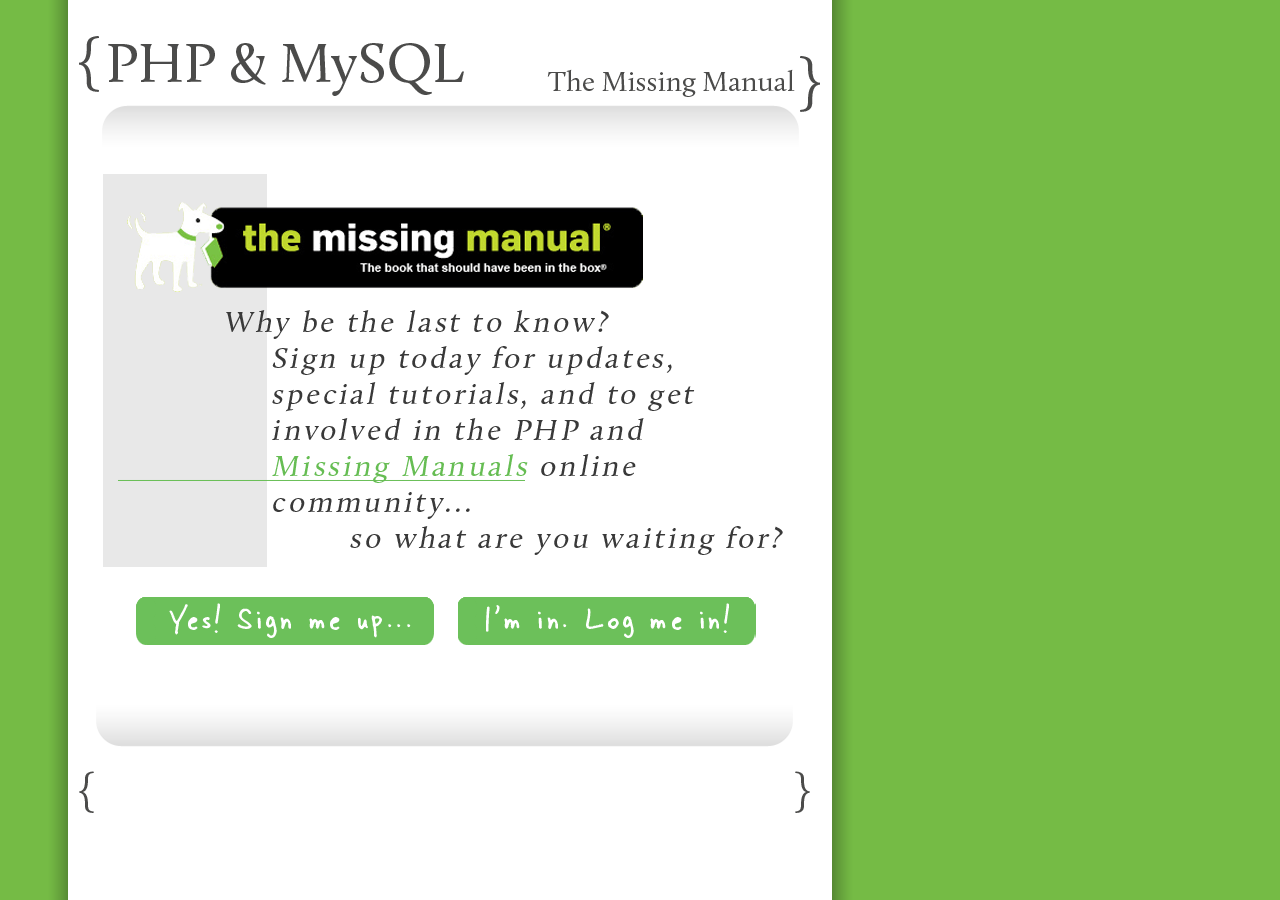
<file: localhost/projects/ch11/index.html>
<html>
<head>
    <link href="../css/phpMM.css" rel="stylesheet" type="text/css" />
</head>
<body>
<div id="header"><h1>PHP & MySQL: The Missing Manual</h1></div>
<div id="content">
    <div id="home_banner"></div>
    <div id="signup">
        <a href="signup.php"><img src="../images/sign_me_up.png" /></a>
        <a href="signin.php"><img src="../images/sign_me_in.png" /></a>
    </div>
</div>
<div id="footer"></div>
</body>
</html>
</file>
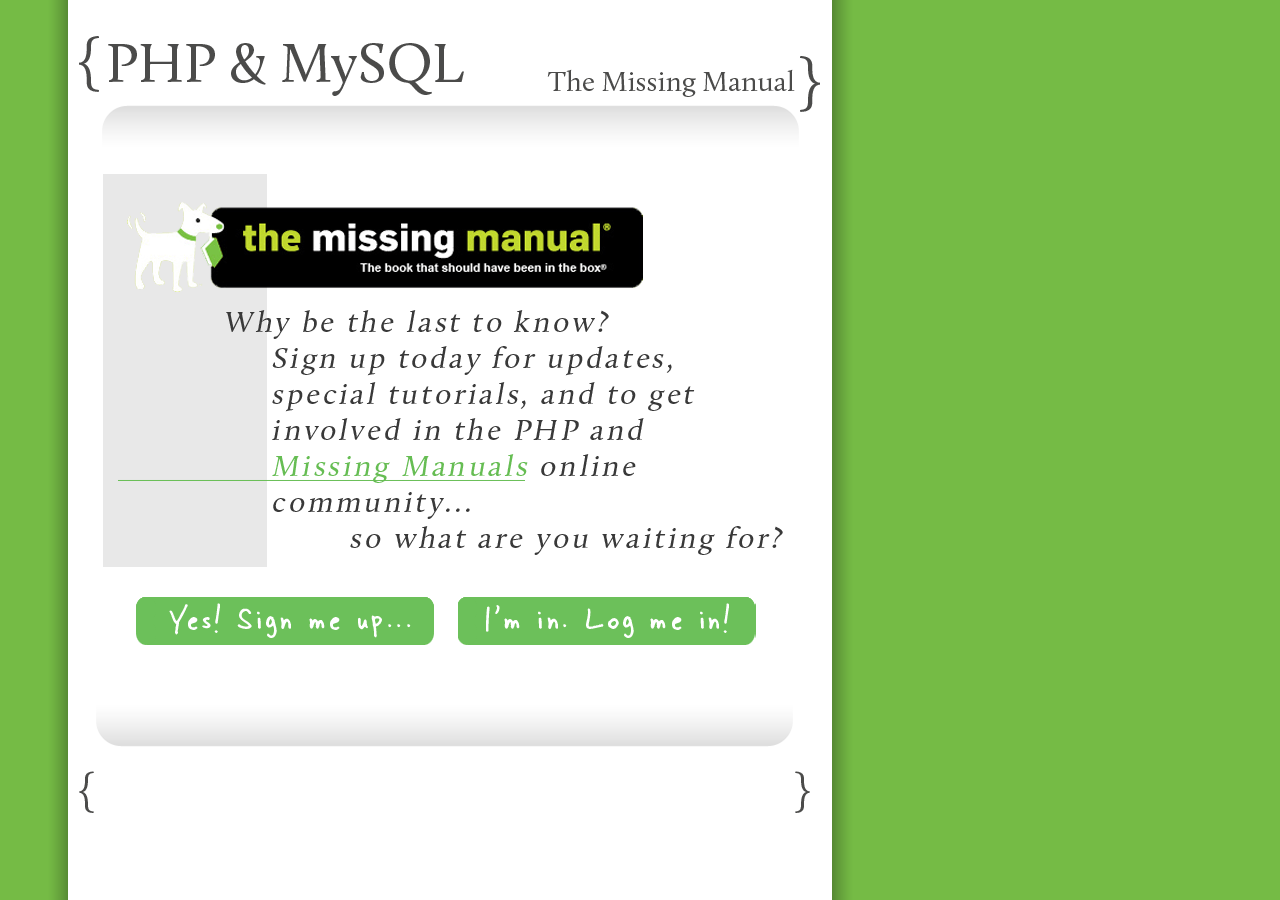
<file: localhost/projects/ch12.1/index.html>
<html>
 <head>
  <link href="../css/phpMM.css" rel="stylesheet" type="text/css" />
 </head>
 <body>
  <div id="header"><h1>Test_header2</h1></div>
  <div id="content">
    <div id="home_banner"></div>
    <div id="signup">
      <a href="signup.php"><img src="../images/sign_me_up.png" /></a>
      <a href="signin.php"><img src="../images/sign_me_in.png" /></a>
    </div>
  </div>
  <div id="footer"></div>
 </body>
</html>
</file>
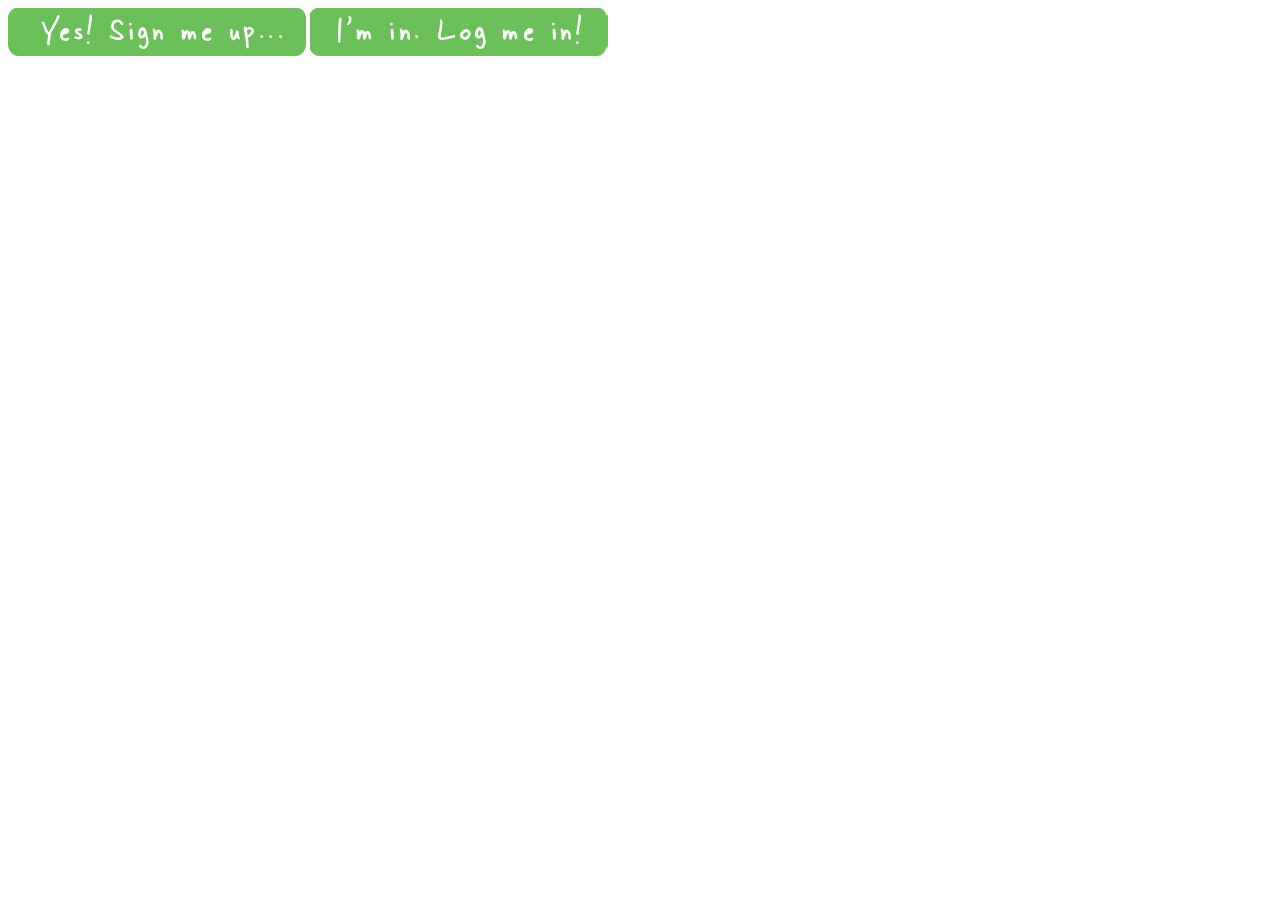
<file: localhost/projects/tst/index.html>
<html>
 <body>
  <div id="content">
    <div id="home_banner"></div>
    <div id="signup">
      <a href="show_user.php"><img src="../images/sign_me_up.png" /></a>
      <a href="show_user.html"><img src="../images/sign_me_in.png" /></a>
    </div>
  </div>
 </body>
</html>
</file>
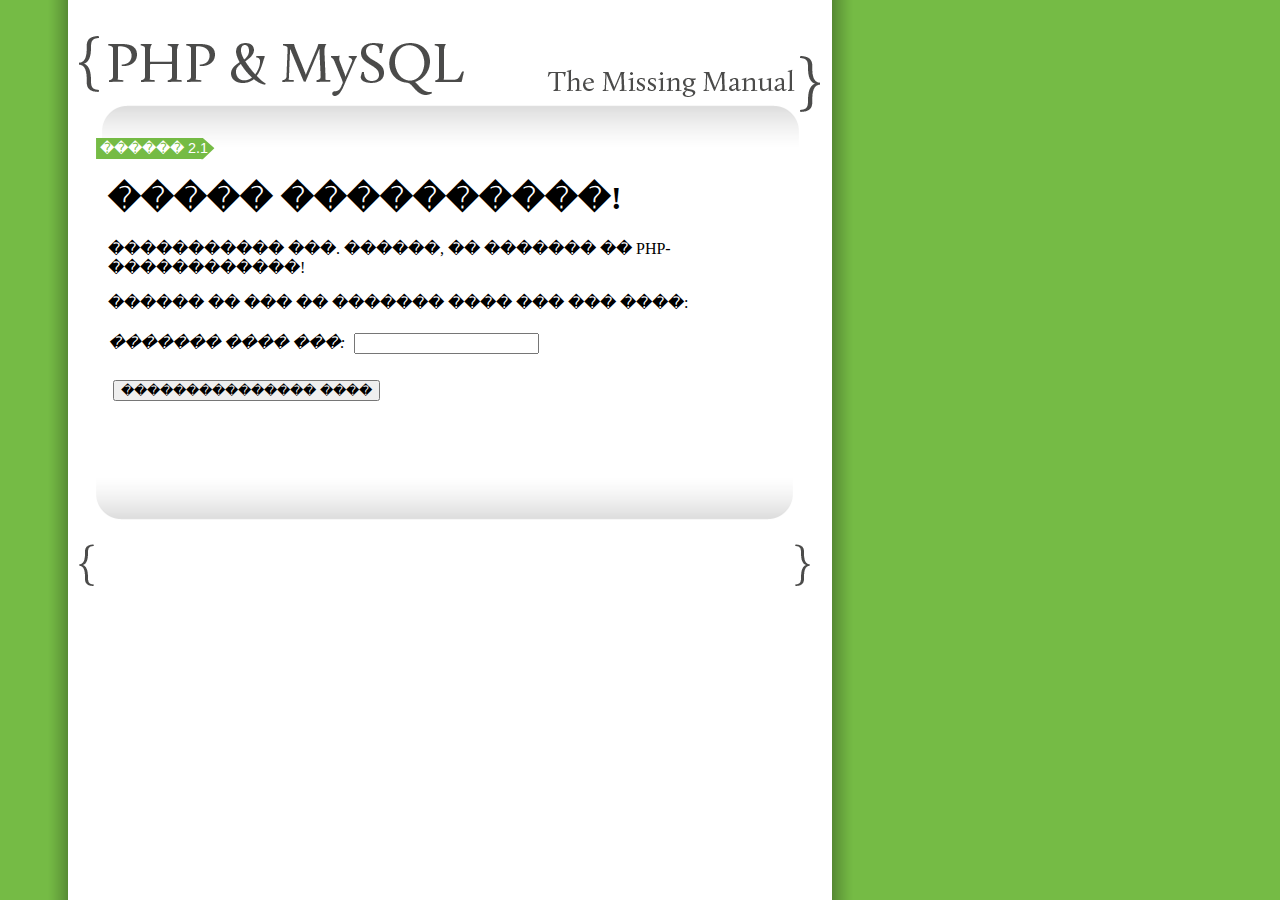
<file: localhost/projects/ch02/SayHello.html>
<html>
 <head>
 <link href="../css/phpMM.css" rel="stylesheet" type="text/css" />
 </head>
 <body>
 <div id="header"><h1>PHP & MySQL: The Missing Manual</h1></div>
 <div id="example">������ 2.1</div>
 <div id="content">
 <h1>����� ����������!</h1>
 <p>����������� ���. ������, �� ������� �� PHP-������������!</p>
 <p>������ �� ��� �� ������� ���� ��� ��� ����:</p>
 <form action="scripts/sayHelloWeb.php" method="POST">
 <p>
 <i>������� ���� ���:</i> <input type="text" name="name" size="20" />
 </p>
 <p><input type="submit" value="��������������� ����" /></p>
 </form>
 </div>
 <div id="footer"></div>
 </body>
</html>
</file>
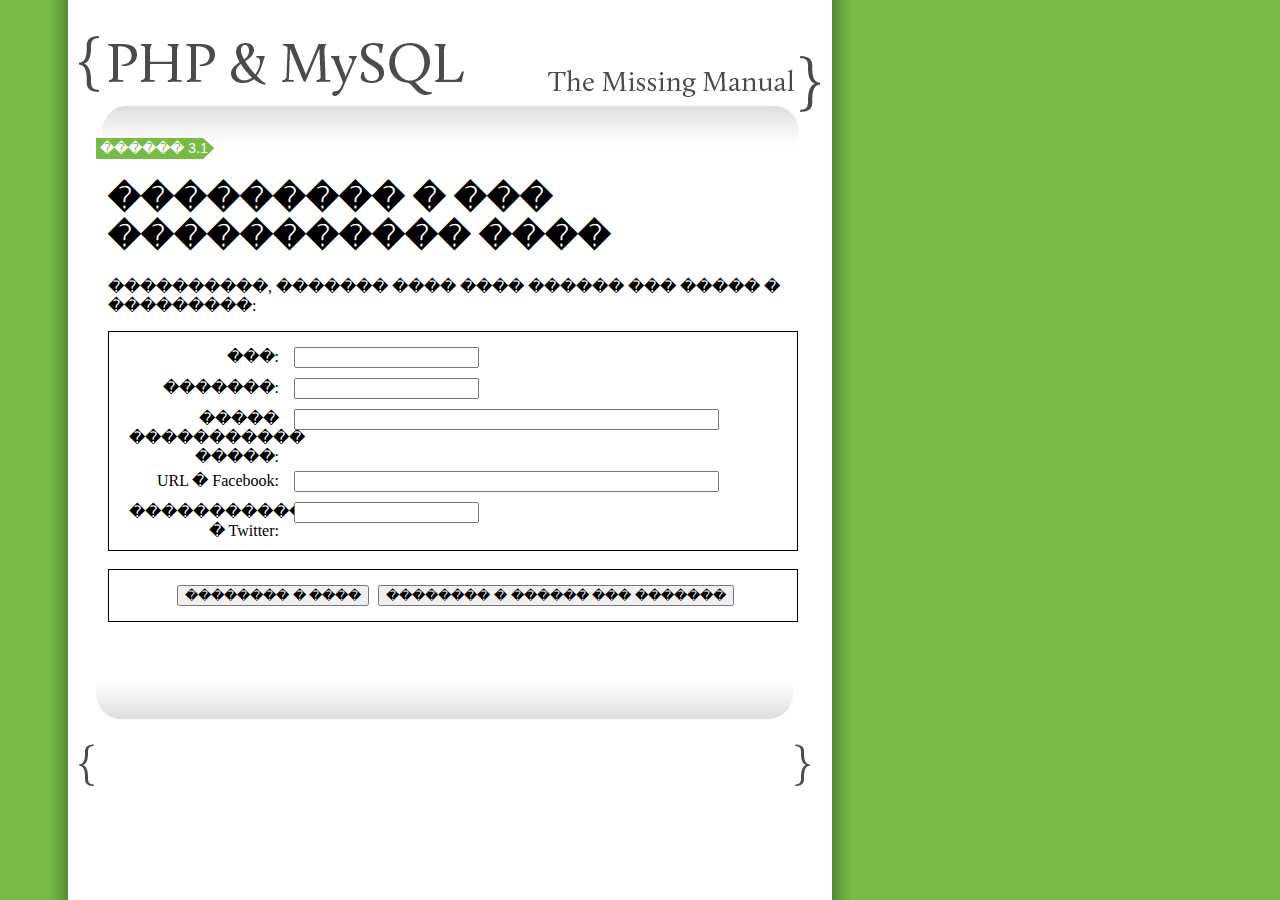
<file: localhost/projects/ch03/socialEntryForm.html>
<html>
 <head>
 <link href="../css/phpMM.css" rel="stylesheet" type="text/css" />
 </head>
 <body>
 <div id="header"><h1>PHP & MySQL: The Missing Manual</h1></div>
 <div id="example">������ 3.1</div>
 <div id="content">
 <h1>��������� � ��� ����������� ����</h1>
 <p>����������, ������� ���� ���� ������ ��� ����� � ���������:</p>
 <form action="scripts/getFormInfo.php" method="POST">
 <fieldset>
 <label for="first_name">���:</label>
 <input type="text" name="first_name" size="20" /><br />
 <label for="last_name">�������:</label>
 <input type="text" name="last_name" size="20" /><br />
 <label for="email">����� ����������� �����:</label>
 <input type="text" name="email" size="50" /><br />
 <label for="facebook_url">URL � Facebook:</label>
 <input type="text" name="facebook_url" size="50" /><br />
 <label for="twitter_handle">������������� � Twitter:</label>
 <input type="text" name="twitter_handle" size="20" /><br />
 </fieldset>
 <br />
 <fieldset class="center">
 <input type="submit" value="�������� � ����" />
 <input type="reset" value="�������� � ������ ��� �������" />
 </fieldset>
 </form>
 </div>
 <div id="footer"></div>
 </body>
</html>
</file>
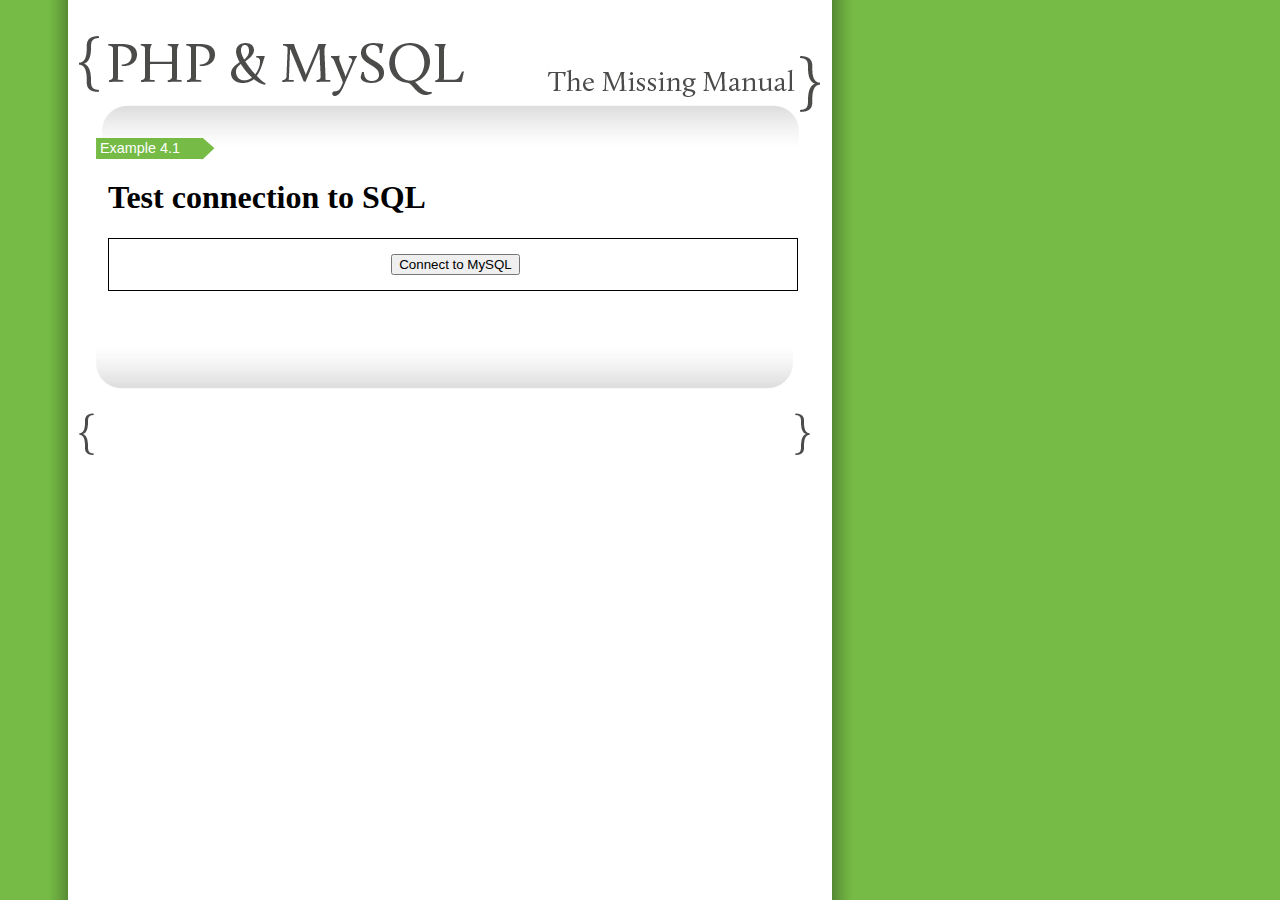
<file: localhost/projects/ch04/connect.html>
<html>
<head>
    <link href="../css/phpMM.css" rel="stylesheet" type="text/css" />
</head>
<body>
<div id="header"><h1>PHP & MySQL: The Missing Manual</h1></div>
<div id="example">Example 4.1</div>
<div id="content">
    <h1>Test connection to SQL</h1>
    <form action="scripts/connect.php" method="POST">
        <fieldset class="center">
            <input type="submit" value="Connect to MySQL" />
        </fieldset>
    </form>
</div>
<div id="footer"></div>
</body>
</html>
</file>
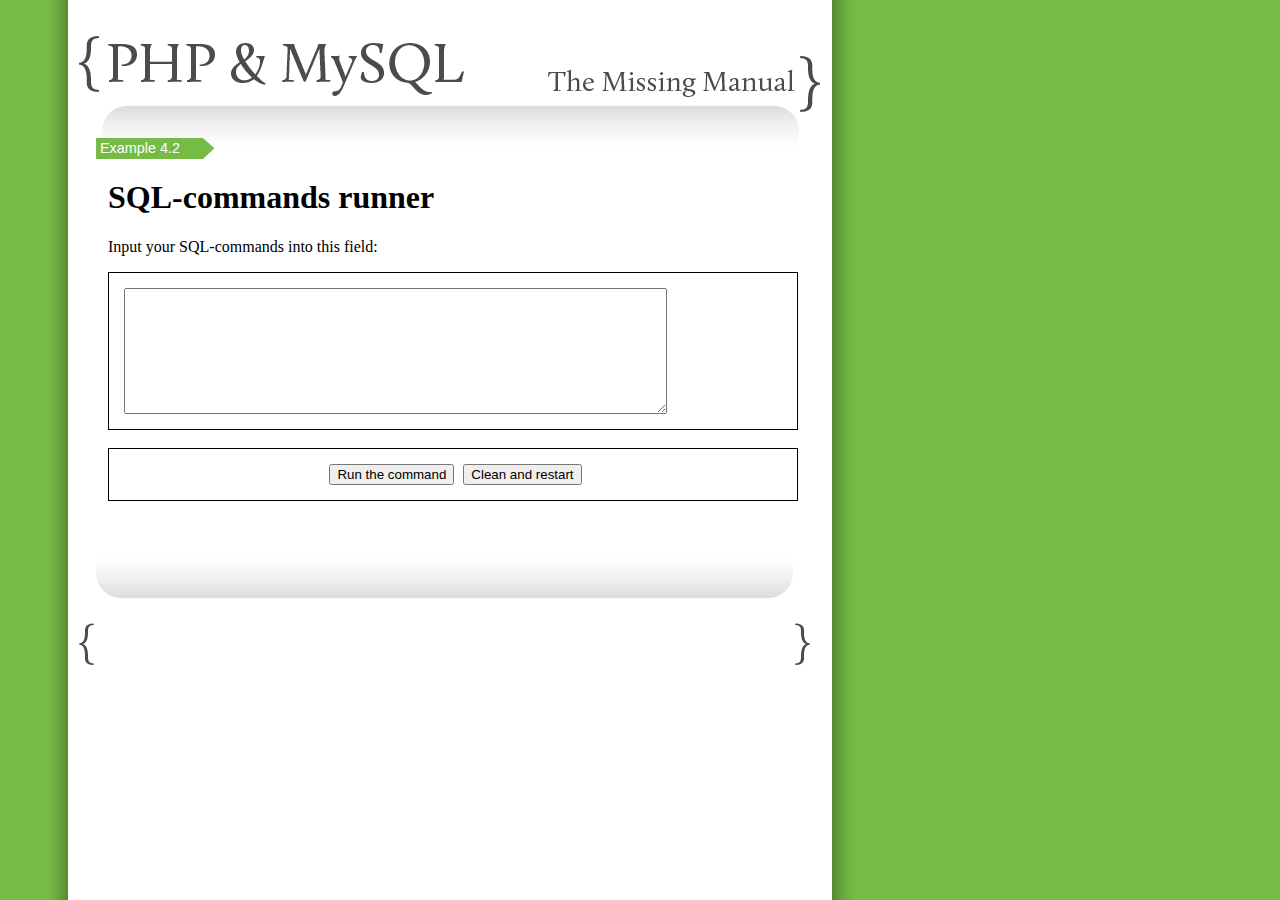
<file: localhost/projects/ch05/queryRunner.html>
<html>
<head>
    <link href="../css/phpMM.css" rel="stylesheet" type="text/css" />
</head>
<body>
<div id="header"><h1>PHP & MySQL: The Missing Manual</h1></div>
<div id="example">Example 4.2</div>
<div id="content">
    <h1>SQL-commands runner</h1>
    <p>Input your SQL-commands into this field:</p>
    <form action="scripts/run_query.php" method="POST">
        <fieldset>
<textarea id="query_text" name="query"
          cols="65" rows="8"></textarea>
        </fieldset>
        <br />
        <fieldset class="center">
            <input type="submit" value="Run the command" />
            <input type="reset" value="Clean and restart" />
        </fieldset>
    </form>
</div>
<div id="footer"></div>
</body>
</html>
</file>
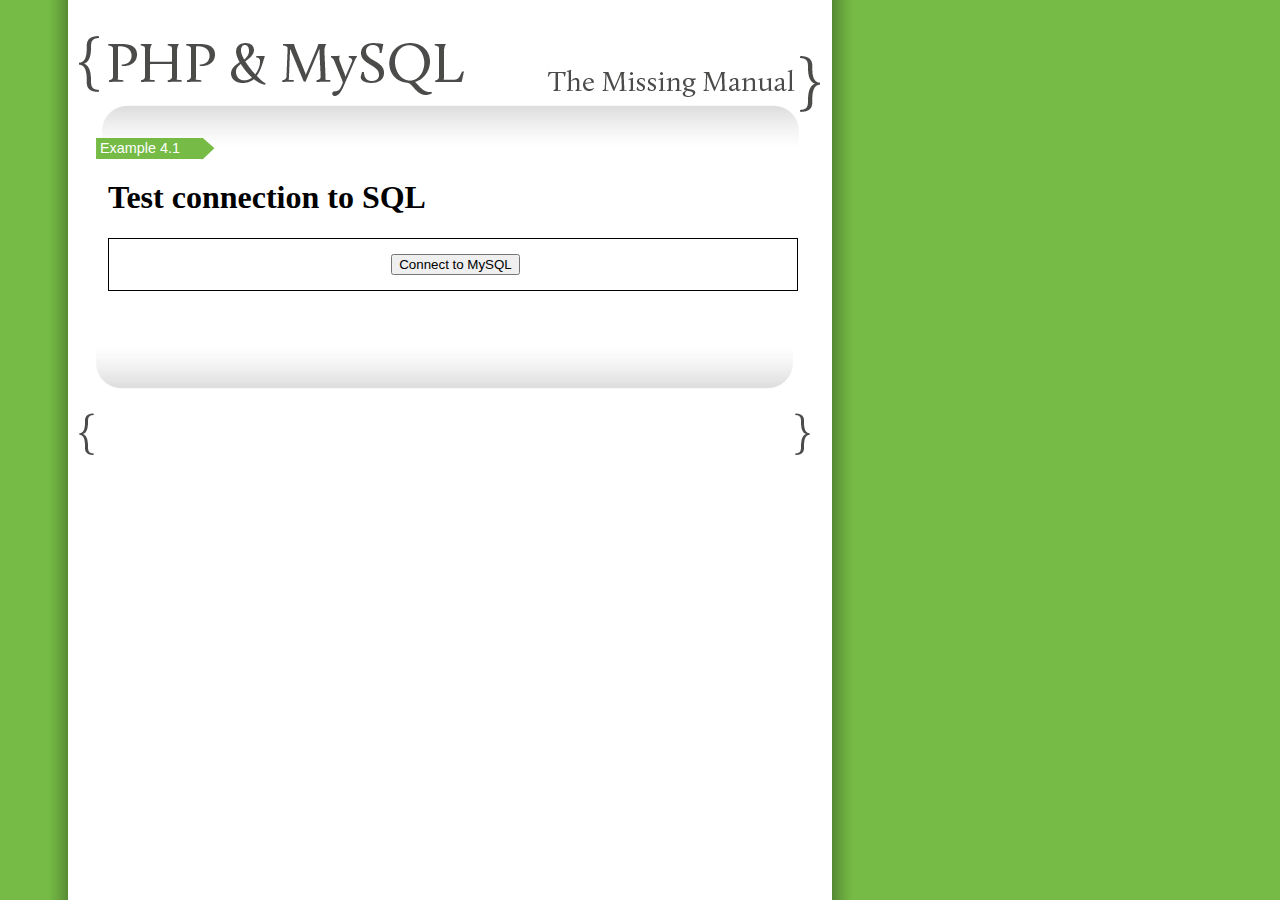
<file: localhost/projects/ch06/connect.html>
<html>
<head>
    <link href="css/phpMM.css" rel="stylesheet" type="text/css" />
</head>
<body>
<div id="header"><h1>PHP & MySQL: The Missing Manual</h1></div>
<div id="example">Example 4.1</div>
<div id="content">
    <h1>Test connection to SQL</h1>
    <form action="connect.php" method="POST">
        <fieldset class="center">
            <input type="submit" value="Connect to MySQL" />
        </fieldset>
    </form>
</div>
<div id="footer"></div>
</body>
</html>
</file>
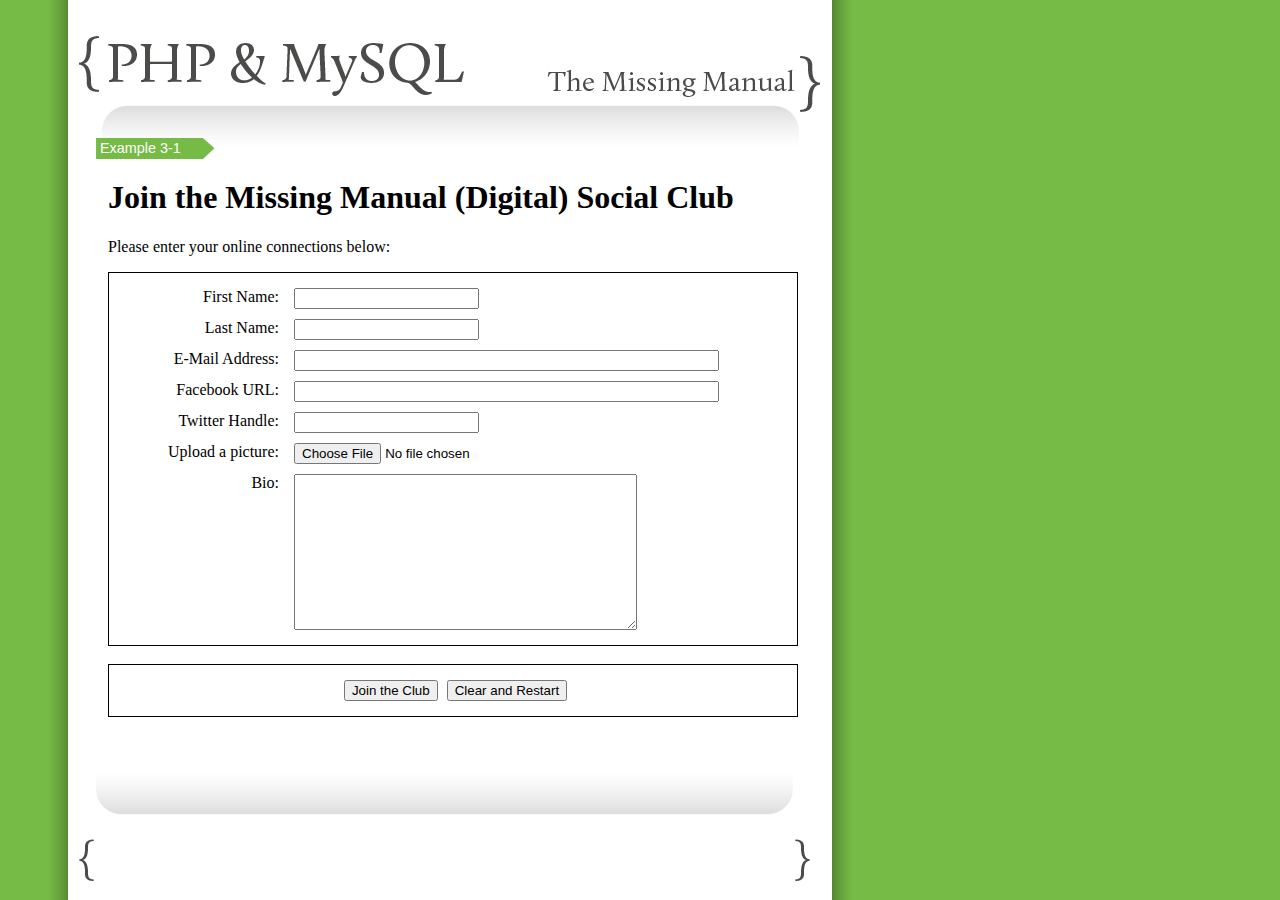
<file: localhost/projects/ch06/create_user.html>
<html>
<head>
    <link href="css/phpMM.css" rel="stylesheet" type="text/css" />
</head>

<body>
<div id="header"><h1>PHP & MySQL: The Missing Manual</h1></div>
<div id="example">Example 3-1</div>

<div id="content">
    <h1>Join the Missing Manual (Digital) Social Club</h1>
    <p>Please enter your online connections below:</p>
    <form action="scripts/create_user.php" method="POST">
        <enctype="multipart/form-data">
        <fieldset>
            <label for="first_name">First Name:</label>
            <input type="text" name="first_name" size="20" /><br />
            <label for="last_name">Last Name:</label>
            <input type="text" name="last_name" size="20" /><br />
            <label for="email">E-Mail Address:</label>
            <input type="text" name="email" size="50" /><br />
            <label for="facebook_url">Facebook URL:</label>
            <input type="text" name="facebook_url" size="50" /><br />
            <label for="twitter_handle">Twitter Handle:</label>
            <input type="text" name="twitter_handle" size="20" /><br />
            <label for="user_pic">Upload a picture:</label>
            <input type="file" name="user_pic" size="30" /><br />
            <label for="bio">Bio:</label>
            <textarea name="bio" cols="40" rows="10"></textarea>
        </fieldset>
        <br />
        <fieldset class="center">
            <input type="submit" value="Join the Club" />
            <input type="reset" value="Clear and Restart" />
        </fieldset>
    </form>
</div>

<div id="footer"></div>
</body>
</html>
</file>
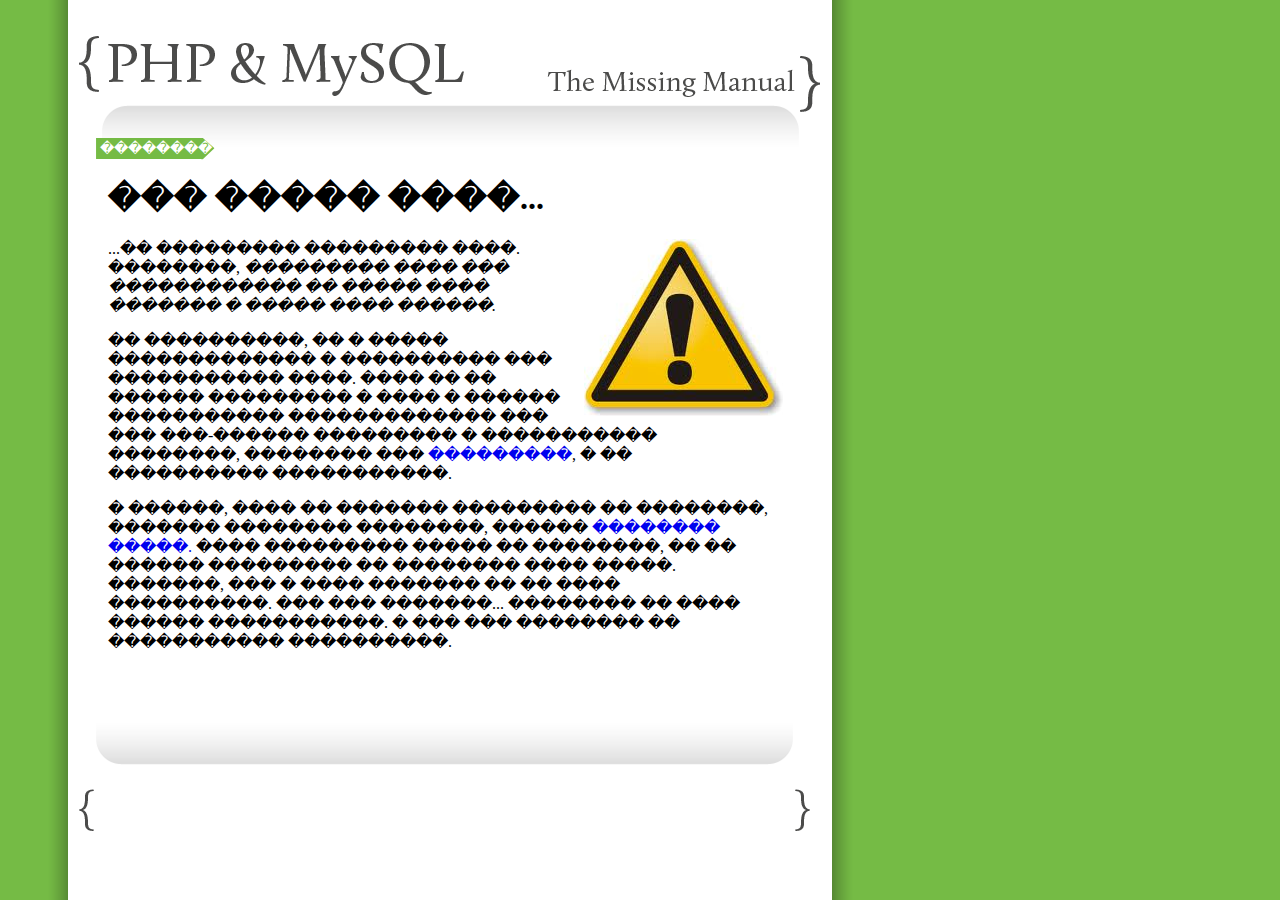
<file: localhost/projects/ch06/show_error.html>
<html>
 <head>
 <link href="../css/phpMM.css" rel="stylesheet" type="text/css" />
 </head>
 <body>
 <div id="header"><h1>PHP & MySQL: The Missing Manual</h1></div>
 <div id="example">��������</div>
 <div id="content"><h1>��� ����� ����...</h1>
 <p><img src="images/error.jpg" class="error" />...�� ��������� ��������� ����.
��������, <span class="error_message">��������� ���� ���
������������ �� ����� ���� ������� � ����� ���� ������.</span></p> 
<p>�� ����������, �� � ����� ������������� � ���������� ���
����������� ����. ���� �� �� ������ ��������� � ���� � ������ �����������
������������� ��� ��� ���-������ ��������� � ����������� ��������, ��������
��� <a href="mailto:info@yellowtagmedia.com">���������</a>, � �� ����������
�����������.</p>
 <p>� ������, ���� �� ������� ��������� �� ��������, ������� ��������
��������, ������ <a href="javascript:history.go(-1);">�������� �����.</a>
���� ��������� ����� �� ��������, �� �� ������ ��������� �� �������� ����
�����. �������, ��� � ���� ������� �� �� ���� ����������. ��� ��� �������...
�������� �� ���� ������ �����������. � ��� ��� �������� �� �����������
����������.</p>
 </div>
 <div id="footer"></div>
 </body>
</html>
</file>
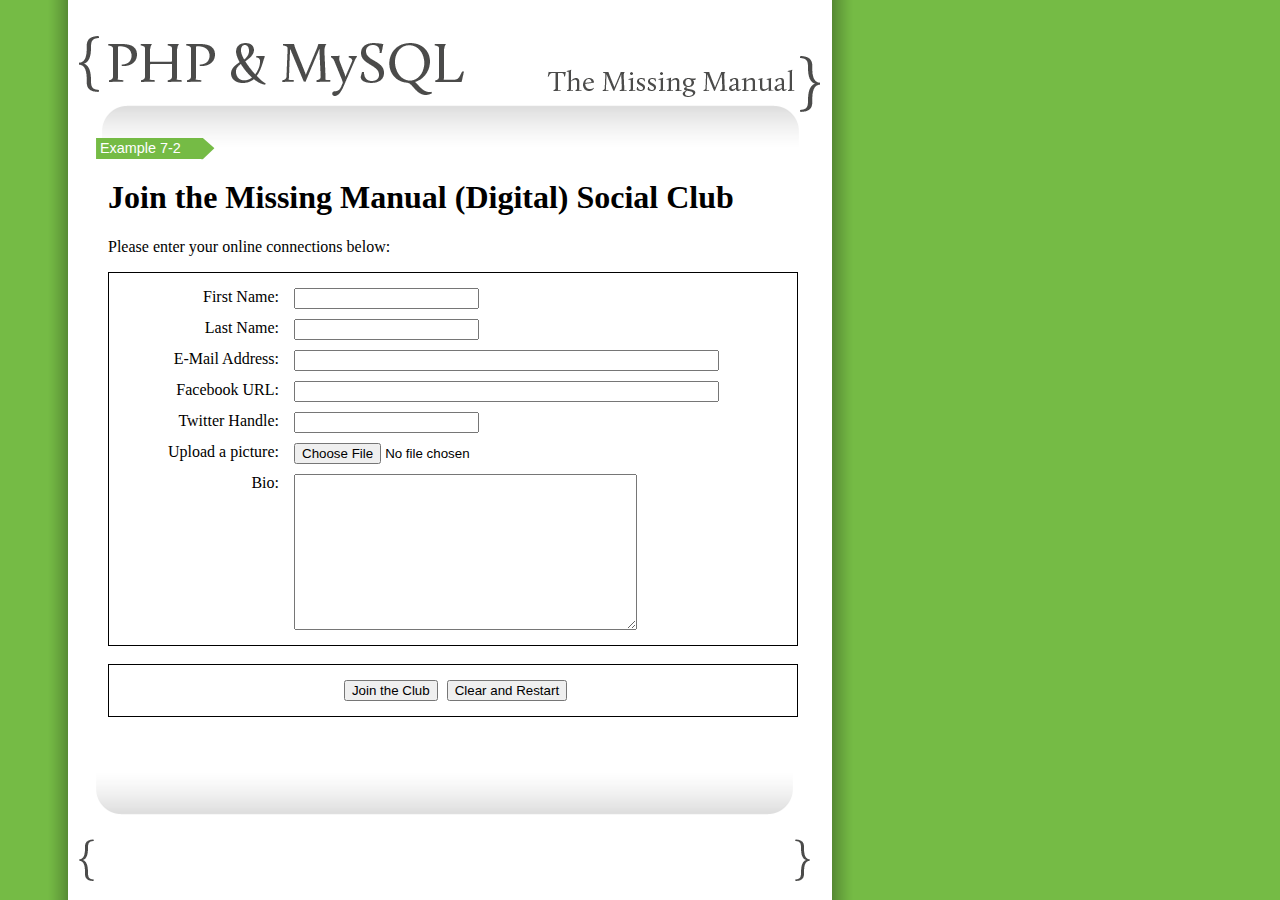
<file: localhost/projects/ch07/create_user.html>
<html>
 <head>
  <link href="css/phpMM.css" rel="stylesheet" type="text/css" />
 </head>

 <body>
  <div id="header"><h1>PHP & MySQL: The Missing Manual</h1></div>
  <div id="example">Example 7-2</div>

  <div id="content">
    <h1>Join the Missing Manual (Digital) Social Club</h1>
    <p>Please enter your online connections below:</p>
    <form action="scripts/create_user.php" method="POST"
          enctype="multipart/form-data">
      <fieldset>
        <label for="first_name">First Name:</label> 
        <input type="text" name="first_name" size="20" /><br />
        <label for="last_name">Last Name:</label> 
        <input type="text" name="last_name" size="20" /><br />
        <label for="email">E-Mail Address:</label> 
        <input type="text" name="email" size="50" /><br />
        <label for="facebook_url">Facebook URL:</label> 
        <input type="text" name="facebook_url" size="50" /><br />
        <label for="twitter_handle">Twitter Handle:</label> 
        <input type="text" name="twitter_handle" size="20" /><br />
        <label for="user_pic">Upload a picture:</label> 
        <input type="file" name="user_pic" size="30" /><br />
        <label for="bio">Bio:</label> 
        <textarea name="bio" cols="40" rows="10"></textarea>
      </fieldset>
      <br />
      <fieldset class="center">
        <input type="submit" value="Join the Club" />
        <input type="reset" value="Clear and Restart" />
      </fieldset>
    </form>
  </div>

  <div id="footer"></div>
 </body>
</html>
</file>
<file: localhost/projects/css/phpMM.css>
body {
  background: #75bb45 url('images/tmm_php-mysql_background.png') repeat-y;
  margin: 0 68px 0 68px;
}

div#header {
  background: #fff url('images/tmm_php-mysql_banner.png') no-repeat top left;
  height: 114px;
  left: 11px;
  position: relative;
  top: 36px;
  width: 753px;
}

#header h1 {
  display: none;
}

div#example {
  background-image: url('images/tmm_php-mysql_example-arrow.png');
  background-repeat: no-repeat;
  background-position: left top;
  color: #fff;
  font-family: Arial, Arial, Helvetica, sans-serif;
  font-size: .9em;
  height: 22px;
  left: 28px;
  padding: 2px 0 0 4px;
  position: relative;
  top: 24px;
  width: 119px;
}

div#content {
  padding: 20px 5px 20px 40px;
  position: relative;
  width: 675px;
}

div.user_profile {
  background-color: #CCC;
  border-radius: 10px;
  font-family: Arial, Helvetica, sans-serif;
  margin: 15px;
  padding: 10px 20px;
  width: 600px;
  -moz-border-radius: 10px;
}

div.user_profile h1 {
  border-bottom: 1px dotted black;
  font-size: 18px;
}

div.user_profile img.user_pic {
  border: solid;
  border-color: #ddd #aaa #aaa #ddd;
  border-width: 1px 2px 2px 1px;
  float: right;
  margin: 0 0 10px 25px;
  padding: 8px;
  width: 250px;
}

div.user_profile p {
  font-size: 14px;
  color: #333;
}

div.user_profile p.contact_info {
  clear: both;
}

div.user_profile ul {
  font-size: 14px;
}

a {
  text-decoration: none;
}

a:hover {
  text-decoration: underline;
}

div#footer {
  background: #fff url('images/tmm_php-mysql_footer.png') no-repeat top left;
  height: 114px;
  left: 11px;
  position: relative;
  top: 36px;
  width: 753px;
}

label {
  display: block;
  float: left;
  width: 150px;
  padding: 0 10px;
  margin: 5px 0 0;
  text-align: right;
}

form {
  margin: 0;
  padding: 0;
  min-width: 500px;
  width: 690px;
}

fieldset {
  border-color: #000;
  border-width: 1px;
  border-style: solid;
  padding: 10px;
  margin: 0;
}

fieldset br {
  clear: left;
}

form input, form textarea {
  margin: 5px 0 5px 5px;
}

.center {
  text-align: center;
}

img.error {
  float: right;
  padding-left: 20px;
}

.error_message {
  font-style: italic;
}

#messages {
  left: 33px;
  position: relative;
  top: 25px;
  width: 698px;
}

#messages div {
  border: 2px solid;
  font-family: Tahoma, Geneva, sans-serif;
  font-size: 0.7em;
  font-style: italic;
  min-height: 16px;
  padding: 5px 28px;
  position: relative;
  text-align: center;
}

#messages p {
  margin: 0;
}

#messages div.success {
  background: #E6EFC2;
  border-color: #C6D880;
  color: #264409;
}

#messages div.error {
  background: #FBE3E4;
  border-color: #FBC2C4;
  color: #8A1F11;
}

input.error {
  border: 1px dotted red;
}

label.error {
  color: red;
  display: inline;
  float: none;
  font-style: italic;
  margin-left: 10px;
  width: auto;
}

.password-meter {
  float: right;
  margin-right: 120px;
}

div#home_banner {
  background-image: url('images/home_main_image.png');
  left: -5px;
  height: 393px;
  position: relative;
  top: 40px;
  width: 680px;
}

div#signup {
  margin-top: 70px;
  position: relative;
  text-align: center;
}

#signup img {
  margin: 0 10px;
}

div#menu {
  height: 20px;
  left: 35px;
  position: relative;
  text-align: right;
  width: 695px;
}

#menu ul {
  display: inline;
}

#menu ul li {
  border-left: 1px solid #000;
  display: inline;
  list-style: none;
  padding: 0 10px;
}

#menu a, #menu a:visited {
  color: #75bb45;
}

#menu a:hover {
  text-decoration: underline;
}
</file>
<file: localhost/projects/ch06/css/phpMM.css>
body {
  background: #75bb45 url('images/tmm_php-mysql_background.png') repeat-y;
  margin: 0 68px 0 68px;
}

div#header {
  background: #fff url('images/tmm_php-mysql_banner.png') no-repeat top left;
  height: 114px;
  left: 11px;
  position: relative;
  top: 36px;
  width: 753px;
}

#header h1 {
  display: none;
}

div#example {
  background-image: url('images/tmm_php-mysql_example-arrow.png');
  background-repeat: no-repeat;
  background-position: left top;
  color: #fff;
  font-family: Arial, Arial, Helvetica, sans-serif;
  font-size: .9em;
  height: 22px;
  left: 28px;
  padding: 2px 0 0 4px;
  position: relative;
  top: 24px;
  width: 119px;
}

div#content {
  padding: 20px 5px 20px 40px;
  position: relative;
  width: 675px;
}

div.user_profile {
  background-color: #CCC;
  border-radius: 10px;
  font-family: Arial, Helvetica, sans-serif;
  margin: 15px;
  padding: 10px 20px;
  width: 600px;
  -moz-border-radius: 10px;
}

div.user_profile h1 {
  border-bottom: 1px dotted black;
  font-size: 18px;
}

div.user_profile img.user_pic {
  border: solid;
  border-color: #ddd #aaa #aaa #ddd;
  border-width: 1px 2px 2px 1px;
  float: right;
  margin: 0 0 10px 25px;
  padding: 8px;
  width: 250px;
}

div.user_profile p {
  font-size: 14px;
  color: #333;
}

div.user_profile p.contact_info {
  clear: both;
}

div.user_profile ul {
  font-size: 14px;
}

a {
  text-decoration: none;
}

a:hover {
  text-decoration: underline;
}

div#footer {
  background: #fff url('images/tmm_php-mysql_footer.png') no-repeat top left;
  height: 114px;
  left: 11px;
  position: relative;
  top: 36px;
  width: 753px;
}

label {
  display: block;
  float: left;
  width: 150px;
  padding: 0 10px;
  margin: 5px 0 0;
  text-align: right;
}

form {
  margin: 0;
  padding: 0;
  min-width: 500px;
  width: 690px;
}

fieldset {
  border-color: #000;
  border-width: 1px;
  border-style: solid;
  padding: 10px;
  margin: 0;
}

fieldset br {
  clear: left;
}

form input, form textarea {
  margin: 5px 0 5px 5px;
}

.center {
  text-align: center;
}

img.error {
  float: right;
  padding-left: 20px;
}

.error_message {
  font-style: italic;
}

#messages {
  left: 33px;
  position: relative;
  top: 25px;
  width: 698px;
}

#messages div {
  border: 2px solid;
  font-family: Tahoma, Geneva, sans-serif;
  font-size: 0.7em;
  font-style: italic;
  min-height: 16px;
  padding: 5px 28px;
  position: relative;
  text-align: center;
}

#messages p {
  margin: 0;
}

#messages div.success {
  background: #E6EFC2;
  border-color: #C6D880;
  color: #264409;
}

#messages div.error {
  background: #FBE3E4;
  border-color: #FBC2C4;
  color: #8A1F11;
}

input.error {
  border: 1px dotted red;
}

label.error {
  color: red;
  display: inline;
  float: none;
  font-style: italic;
  margin-left: 10px;
  width: auto;
}

.password-meter {
  float: right;
  margin-right: 120px;
}

div#home_banner {
  background-image: url('images/home_main_image.png');
  left: -5px;
  height: 393px;
  position: relative;
  top: 40px;
  width: 680px;
}

div#signup {
  margin-top: 70px;
  position: relative;
  text-align: center;
}

#signup img {
  margin: 0 10px;
}

div#menu {
  height: 20px;
  left: 35px;
  position: relative;
  text-align: right;
  width: 695px;
}

#menu ul {
  display: inline;
}

#menu ul li {
  border-left: 1px solid #000;
  display: inline;
  list-style: none;
  padding: 0 10px;
}

#menu a, #menu a:visited {
  color: #75bb45;
}

#menu a:hover {
  text-decoration: underline;
}
</file>
<file: localhost/projects/ch07/css/phpMM.css>
body {
  background: #75bb45 url('images/tmm_php-mysql_background.png') repeat-y;
  margin: 0 68px 0 68px;
}

div#header {
  background: #fff url('images/tmm_php-mysql_banner.png') no-repeat top left;
  height: 114px;
  left: 11px;
  position: relative;
  top: 36px;
  width: 753px;
}

#header h1 {
  display: none;
}

div#example {
  background-image: url('images/tmm_php-mysql_example-arrow.png');
  background-repeat: no-repeat;
  background-position: left top;
  color: #fff;
  font-family: Arial, Arial, Helvetica, sans-serif;
  font-size: .9em;
  height: 22px;
  left: 28px;
  padding: 2px 0 0 4px;
  position: relative;
  top: 24px;
  width: 119px;
}

div#content {
  padding: 20px 5px 20px 40px;
  position: relative;
  width: 675px;
}

div.user_profile {
  background-color: #CCC;
  border-radius: 10px;
  font-family: Arial, Helvetica, sans-serif;
  margin: 15px;
  padding: 10px 20px;
  width: 600px;
  -moz-border-radius: 10px;
}

div.user_profile h1 {
  border-bottom: 1px dotted black;
  font-size: 18px;
}

div.user_profile img.user_pic {
  border: solid;
  border-color: #ddd #aaa #aaa #ddd;
  border-width: 1px 2px 2px 1px;
  float: right;
  margin: 0 0 10px 25px;
  padding: 8px;
  width: 250px;
}

div.user_profile p {
  font-size: 14px;
  color: #333;
}

div.user_profile p.contact_info {
  clear: both;
}

div.user_profile ul {
  font-size: 14px;
}

a {
  text-decoration: none;
}

a:hover {
  text-decoration: underline;
}

div#footer {
  background: #fff url('images/tmm_php-mysql_footer.png') no-repeat top left;
  height: 114px;
  left: 11px;
  position: relative;
  top: 36px;
  width: 753px;
}

label {
  display: block;
  float: left;
  width: 150px;
  padding: 0 10px;
  margin: 5px 0 0;
  text-align: right;
}

form {
  margin: 0;
  padding: 0;
  min-width: 500px;
  width: 690px;
}

fieldset {
  border-color: #000;
  border-width: 1px;
  border-style: solid;
  padding: 10px;
  margin: 0;
}

fieldset br {
  clear: left;
}

form input, form textarea {
  margin: 5px 0 5px 5px;
}

.center {
  text-align: center;
}

img.error {
  float: right;
  padding-left: 20px;
}

.error_message {
  font-style: italic;
}

#messages {
  left: 33px;
  position: relative;
  top: 25px;
  width: 698px;
}

#messages div {
  border: 2px solid;
  font-family: Tahoma, Geneva, sans-serif;
  font-size: 0.7em;
  font-style: italic;
  min-height: 16px;
  padding: 5px 28px;
  position: relative;
  text-align: center;
}

#messages p {
  margin: 0;
}

#messages div.success {
  background: #E6EFC2;
  border-color: #C6D880;
  color: #264409;
}

#messages div.error {
  background: #FBE3E4;
  border-color: #FBC2C4;
  color: #8A1F11;
}

input.error {
  border: 1px dotted red;
}

label.error {
  color: red;
  display: inline;
  float: none;
  font-style: italic;
  margin-left: 10px;
  width: auto;
}

.password-meter {
  float: right;
  margin-right: 120px;
}

div#home_banner {
  background-image: url('images/home_main_image.png');
  left: -5px;
  height: 393px;
  position: relative;
  top: 40px;
  width: 680px;
}

div#signup {
  margin-top: 70px;
  position: relative;
  text-align: center;
}

#signup img {
  margin: 0 10px;
}

div#menu {
  height: 20px;
  left: 35px;
  position: relative;
  text-align: right;
  width: 695px;
}

#menu ul {
  display: inline;
}

#menu ul li {
  border-left: 1px solid #000;
  display: inline;
  list-style: none;
  padding: 0 10px;
}

#menu a, #menu a:visited {
  color: #75bb45;
}

#menu a:hover {
  text-decoration: underline;
}
</file>
